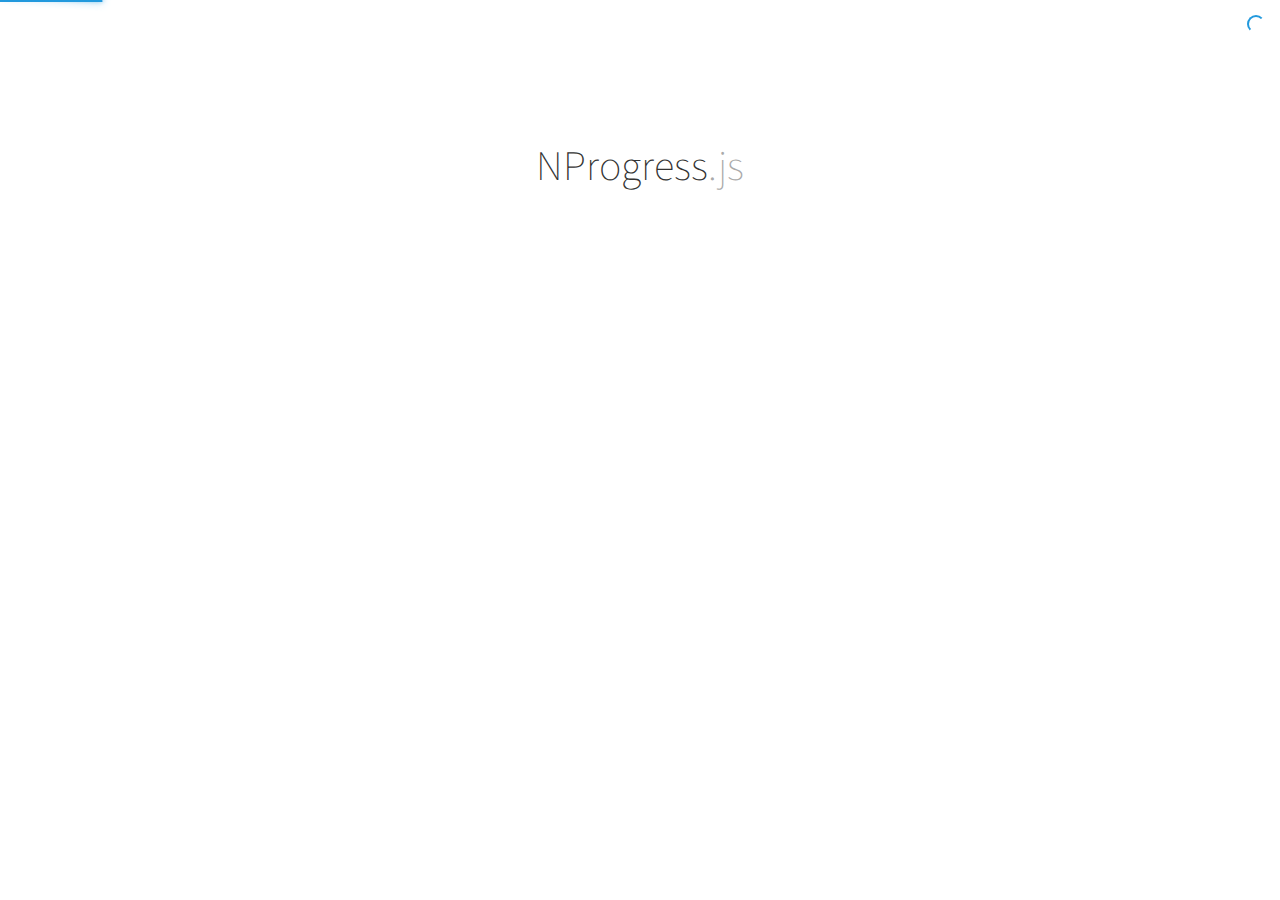
<file: blog-admin/vendors/nprogress/index.html>
<!DOCTYPE html>
<html lang='en'>
<head>
  <meta charset='utf-8'>
  <title>NProgress: slim progress bars in JavaScript</title>
  <link href='support/style.css' rel='stylesheet' />
  <link href='nprogress.css' rel='stylesheet' />

  <meta name="viewport" content="width=device-width">
  <link href='http://fonts.googleapis.com/css?family=Source+Sans+Pro:200,400,700,400italic' rel='stylesheet' type='text/css'>
  
  <script src="https://code.jquery.com/jquery-1.11.2.min.js"></script>
  <script src='nprogress.js'></script>

  <script>if(location.hostname.match(/ricostacruz\.com$/)){var _gaq=_gaq||[];_gaq.push(["_setAccount","UA-20473929-1"]),_gaq.push(["_trackPageview"]),function(){var a=document.createElement("script");a.type="text/javascript",a.async=!0,a.src=("https:"==document.location.protocol?"https://ssl":"http://www")+".google-analytics.com/ga.js";var b=document.getElementsByTagName("script")[0];b.parentNode.insertBefore(a,b)}()}</script>
</head>

<body style='display: none'>
  <header class='page-header'>
    <span class='nprogress-logo fade out'></span>
    <h1>NProgress<i>.js</i></h1>
    <p class='fade out brief big'>A nanoscopic progress bar. Featuring realistic
    trickle animations to convince your users that something is happening!</p>
  </header>

  <div class='contents fade out'>
    <div class='controls'>
      <p>
        <button class='button play' id='b-0'></button>
        <i>NProgress</i><b>.start()</b>
        &mdash;
        shows the progress bar
      </p>
      <p>
        <button class='button play' id='b-40'></button>
        <i>NProgress</i><b>.set(0.4)</b>
        &mdash;
        sets a percentage
      </p>
      <p>
        <button class='button play' id='b-inc'></button>
        <i>NProgress</i><b>.inc()</b>
        &mdash;
        increments by a little
      </p>
      <p>
        <button class='button play' id='b-100'></button>
        <i>NProgress</i><b>.done()</b>
        &mdash;
        completes the progress
      </p>
    </div>
    <div class='actions'>
      <a href='https://github.com/rstacruz/nprogress' class='button primary big'>
        Download
        v<span class='version'></span>
      </a>
      <p class='brief'>Perfect for Turbolinks, Pjax, and other Ajax-heavy apps.</p>
    </div>
    <div class='hr-rule'></div>
    <div class='share-buttons'>
      <iframe src="http://ghbtns.com/github-btn.html?user=rstacruz&repo=nprogress&type=watch&count=true"
          allowtransparency="true" frameborder="0" scrolling="0" width="100" height="20"></iframe>
      <iframe src="http://ghbtns.com/github-btn.html?user=rstacruz&type=follow&count=true"
          allowtransparency="true" frameborder="0" scrolling="0" width="175" height="20"></iframe>
      <a href="https://news.ycombinator.com/submit" class="hn-button" data-title="NProgress" data-url="http://ricostacruz.com/nprogress/" data-count="horizontal" data-style="twitter">HN</a>
    </div>
  </div>

  <script>
    $('body').show();
    $('.version').text(NProgress.version);
    NProgress.start();
    setTimeout(function() { NProgress.done(); $('.fade').removeClass('out'); }, 1000);

    $("#b-0").click(function() { NProgress.start(); });
    $("#b-40").click(function() { NProgress.set(0.4); });
    $("#b-inc").click(function() { NProgress.inc(); });
    $("#b-100").click(function() { NProgress.done(); });
  </script>

  <script>var HN=[];HN.factory=function(e){return function(){HN.push([e].concat(Array.prototype.slice.call(arguments,0)))};},HN.on=HN.factory("on"),HN.once=HN.factory("once"),HN.off=HN.factory("off"),HN.emit=HN.factory("emit"),HN.load=function(){var e="hn-button.js";if(document.getElementById(e))return;var t=document.createElement("script");t.id=e,t.src="//hn-button.herokuapp.com/hn-button.js";var n=document.getElementsByTagName("script")[0];n.parentNode.insertBefore(t,n)},HN.load();</script>
</body>
</html>
</file>
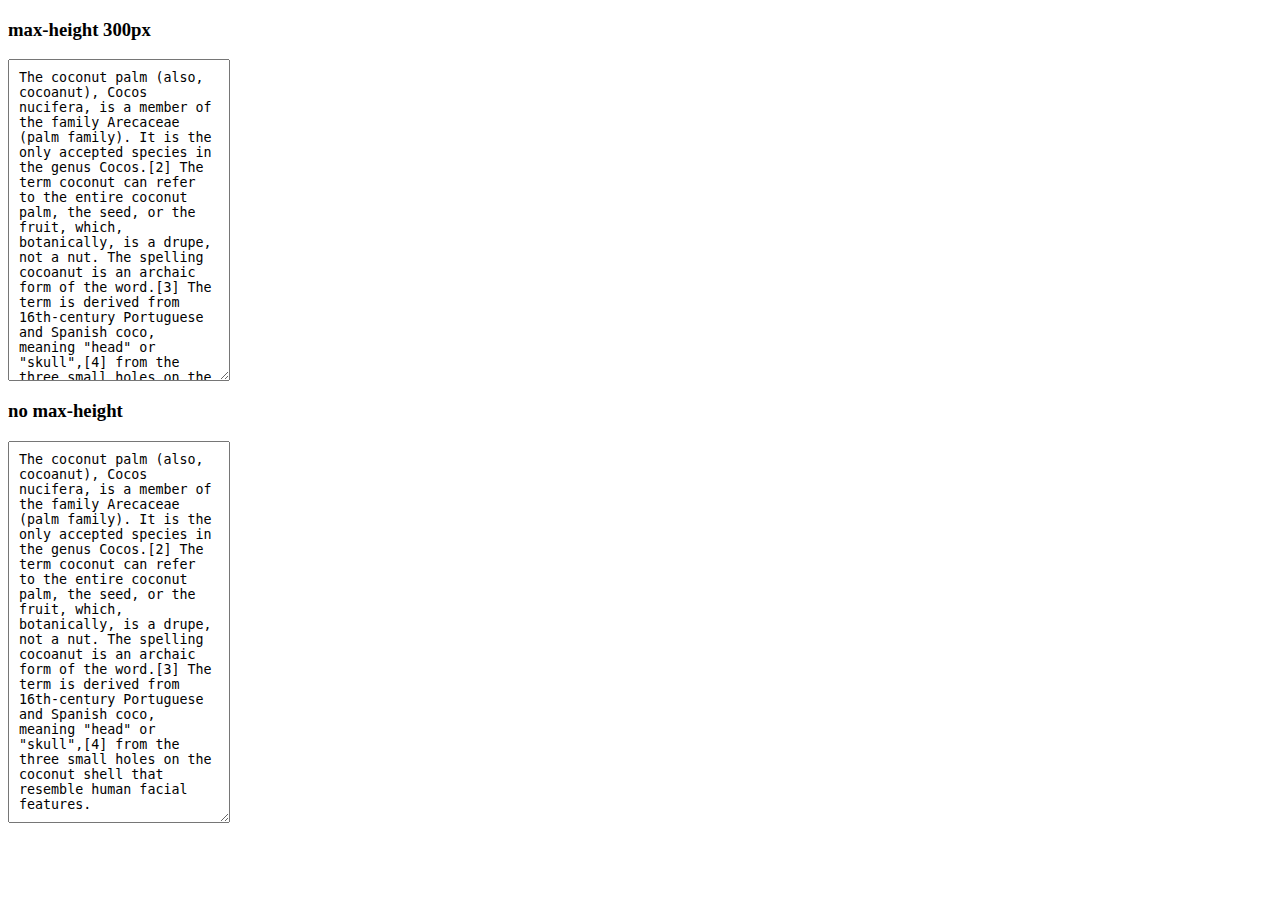
<file: blog-admin/vendors/autosize/example/index.html>
<!DOCTYPE html>
<html>
	<head>
		<meta charset='utf-8'/>
		<title>Simple Autosize for textareas</title>
		<style>
			textarea {
				padding: 10px;
				vertical-align: top;
				width: 200px;
			}
			textarea:focus {
				outline-style: solid;
				outline-width: 2px;
			}
		</style>
	</head>
	<body>
		<h3>max-height 300px</h3>
		<textarea style='max-height: 300px'>The coconut palm (also, cocoanut), Cocos nucifera, is a member of the family Arecaceae (palm family). It is the only accepted species in the genus Cocos.[2] The term coconut can refer to the entire coconut palm, the seed, or the fruit, which, botanically, is a drupe, not a nut. The spelling cocoanut is an archaic form of the word.[3] The term is derived from 16th-century Portuguese and Spanish coco, meaning "head" or "skull",[4] from the three small holes on the coconut shell that resemble human facial features.</textarea>

		<h3>no max-height</h3>
		<textarea>The coconut palm (also, cocoanut), Cocos nucifera, is a member of the family Arecaceae (palm family). It is the only accepted species in the genus Cocos.[2] The term coconut can refer to the entire coconut palm, the seed, or the fruit, which, botanically, is a drupe, not a nut. The spelling cocoanut is an archaic form of the word.[3] The term is derived from 16th-century Portuguese and Spanish coco, meaning "head" or "skull",[4] from the three small holes on the coconut shell that resemble human facial features.</textarea>
	</body>
	<script src='../dist/autosize.js'></script>
	<script>
		autosize(document.querySelectorAll('textarea'));
	</script>
</html>
</file>
<file: blog-admin/vendors/nprogress/support/style.css>
i, b {
  font-style: normal;
  font-weight: 400;
}

body, html {
  padding: 0;
  margin: 0;
}

body {
  background: white;
}

body, td, input, textarea {
  font-family: source sans pro, sans-serif;
  font-size: 14px;
  line-height: 1.5;
  color: #222;
}

button {
  cursor: pointer;
}

* {
  text-rendering: optimizeLegibility;
  -webkit-font-smoothing: antialiased;
}

.nprogress-logo {
  display: inline-block;

  width: 100px;
  height: 20px;
  border: solid 4px #2d9;
  border-radius: 10px;

  position: relative;
}
.nprogress-logo:after {
  content: '';
  display: block;

  position: absolute;
  top: 4px;
  left: 4px;
  bottom: 4px;
  width: 40%;

  background: #2d9;
  border-radius: 3px;
}

.fade {
  transition: all 300ms linear 700ms;
  -webkit-transform: translate3d(0,0,0);
  -moz-transform: translate3d(0,0,0);
  -ms-transform: translate3d(0,0,0);
  -o-transform: translate3d(0,0,0);
  transform: translate3d(0,0,0);
  opacity: 1;
}

.fade.out {
  opacity: 0;
}

button {
  margin: 0;
  padding: 0;
  border: 0;
  outline: 0;
}

.button {
  display: inline-block;
  text-decoration: none;

  background: #eee;
  color: #777;
  border-radius: 2px;

  padding: 8px 10px;
  font-weight: 700;
  text-align: left;
}

.button.play:before {
  content: '\25b6';
}

.button:hover {
  background: #2d9;
  color: #fff;
}

.button.primary {
  background: #2d9;
  color: #fff;
}
.button.primary:hover {
  background: #1c8;
}

.button:active {
  background: #2d9;
  box-shadow: inset 0 0 4px rgba(0, 0, 0, 0.6);
}

.controls {
  text-align: left;
  margin: 0 auto;
  max-width: 300px;
  color: #666;
}

.controls .button {
  width: 40px;
  margin-right: 10px;
  text-align: center;
}

.controls i {
  color: #999;
}

.controls b {
  color: #29d;
  font-weight: 700;
}

.controls {
  font-size: 0.9em;
}

.page-header {
  text-align: center;
  max-width: 400px;
  padding: 3em 20px;
  margin: 0 auto;
}

.page-header h1 {
  font-size: 2.0em;
  text-align: center;
  font-weight: 200;
  line-height: 1.3;
  color: #333;
  margin: 0;
}

p.brief {
  line-height: 1.4;
  font-style: italic;
  color: #888;
}

p.brief.big {
  font-size: 1.1em;
}

@media (min-width: 480px) {
  .page-header h1 {
    margin-top: 1em;
    margin-bottom: 0.4em;
  }
}

.page-header h1 i {
  color: #aaa;
  font-style: normal;
  font-weight: 200;
}

@media (min-width: 480px) {
  .page-header h1 {
    font-size: 3em; }
  .page-header {
    padding: 4.5em 20px 3.5em 20px;
  }
}

/* --- */

.actions {
  text-align: center;
  margin: 2em 0;
}

@media (min-width: 480px) {
  .actions {
    margin: 4.5em 0 3.5em 0;
  }
}

.big.button {
  padding-left: 30px;
  padding-right: 30px;
  font-size: 1.1em;
}


/* ---- */

div.hr-rule {
  height: 1px;
  width: 100px;
  margin: 40px auto;
  background: #ddd;
}
.share-buttons {
  margin: 0 auto;
  text-align: center;
}
</file>
<file: blog-admin/vendors/nprogress/nprogress.css>
/* Make clicks pass-through */
#nprogress {
  pointer-events: none;
}

#nprogress .bar {
  background: #29d;

  position: fixed;
  z-index: 1031;
  top: 0;
  left: 0;

  width: 100%;
  height: 2px;
}

/* Fancy blur effect */
#nprogress .peg {
  display: block;
  position: absolute;
  right: 0px;
  width: 100px;
  height: 100%;
  box-shadow: 0 0 10px #29d, 0 0 5px #29d;
  opacity: 1.0;

  -webkit-transform: rotate(3deg) translate(0px, -4px);
      -ms-transform: rotate(3deg) translate(0px, -4px);
          transform: rotate(3deg) translate(0px, -4px);
}

/* Remove these to get rid of the spinner */
#nprogress .spinner {
  display: block;
  position: fixed;
  z-index: 1031;
  top: 15px;
  right: 15px;
}

#nprogress .spinner-icon {
  width: 18px;
  height: 18px;
  box-sizing: border-box;

  border: solid 2px transparent;
  border-top-color: #29d;
  border-left-color: #29d;
  border-radius: 50%;

  -webkit-animation: nprogress-spinner 400ms linear infinite;
          animation: nprogress-spinner 400ms linear infinite;
}

.nprogress-custom-parent {
  overflow: hidden;
  position: relative;
}

.nprogress-custom-parent #nprogress .spinner,
.nprogress-custom-parent #nprogress .bar {
  position: absolute;
}

@-webkit-keyframes nprogress-spinner {
  0%   { -webkit-transform: rotate(0deg); }
  100% { -webkit-transform: rotate(360deg); }
}
@keyframes nprogress-spinner {
  0%   { transform: rotate(0deg); }
  100% { transform: rotate(360deg); }
}
</file>
